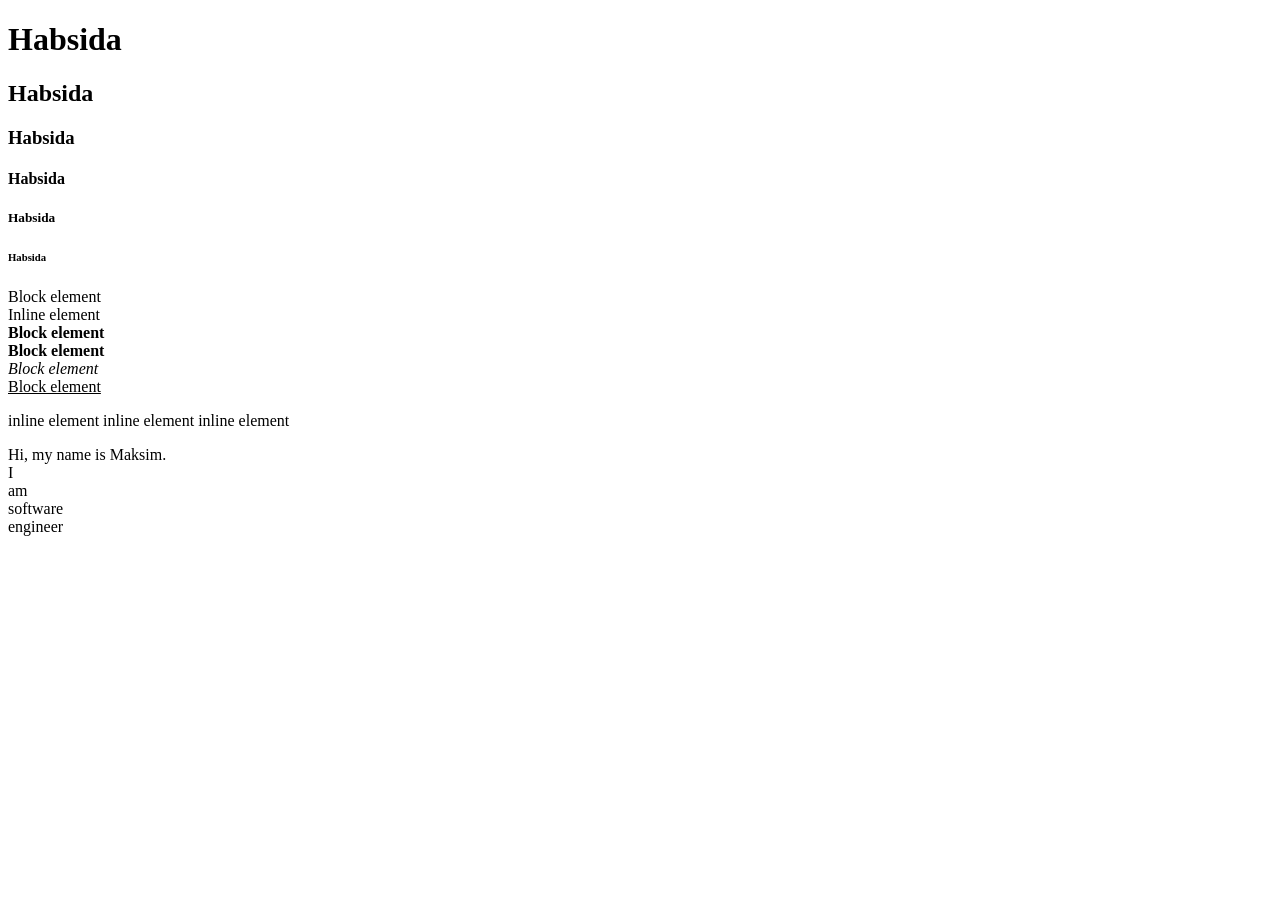
<file: HTML/index.html>
<!DOCTYPE html>
<html lang="en">
  <head>
    <meta charset="UTF-8" />
    <meta name="viewport" content="width=device-width, initial-scale=1.0" />
    <title>Index</title>
  </head>
  <body>
    <h1>Habsida</h1>
    <h2>Habsida</h2>
    <h3>Habsida</h3>
    <h4>Habsida</h4>
    <h5>Habsida</h5>
    <h6>Habsida</h6>
    <div>Block element</div>
    <span>Inline element</span>
    <div><b>Block element</b></div>
    <strong>Block element</strong>
    <div><i>Block element</i></div>
    <u>Block element</u>
    <p>
      <span>inline element</span> <span>inline element</span>
      <span>inline element</span>
    </p>
    <span
      >Hi, my name is Maksim. <br />
      I <br />
      am <br />
      software <br />
      engineer</span
    >
  </body>
</html>
</file>
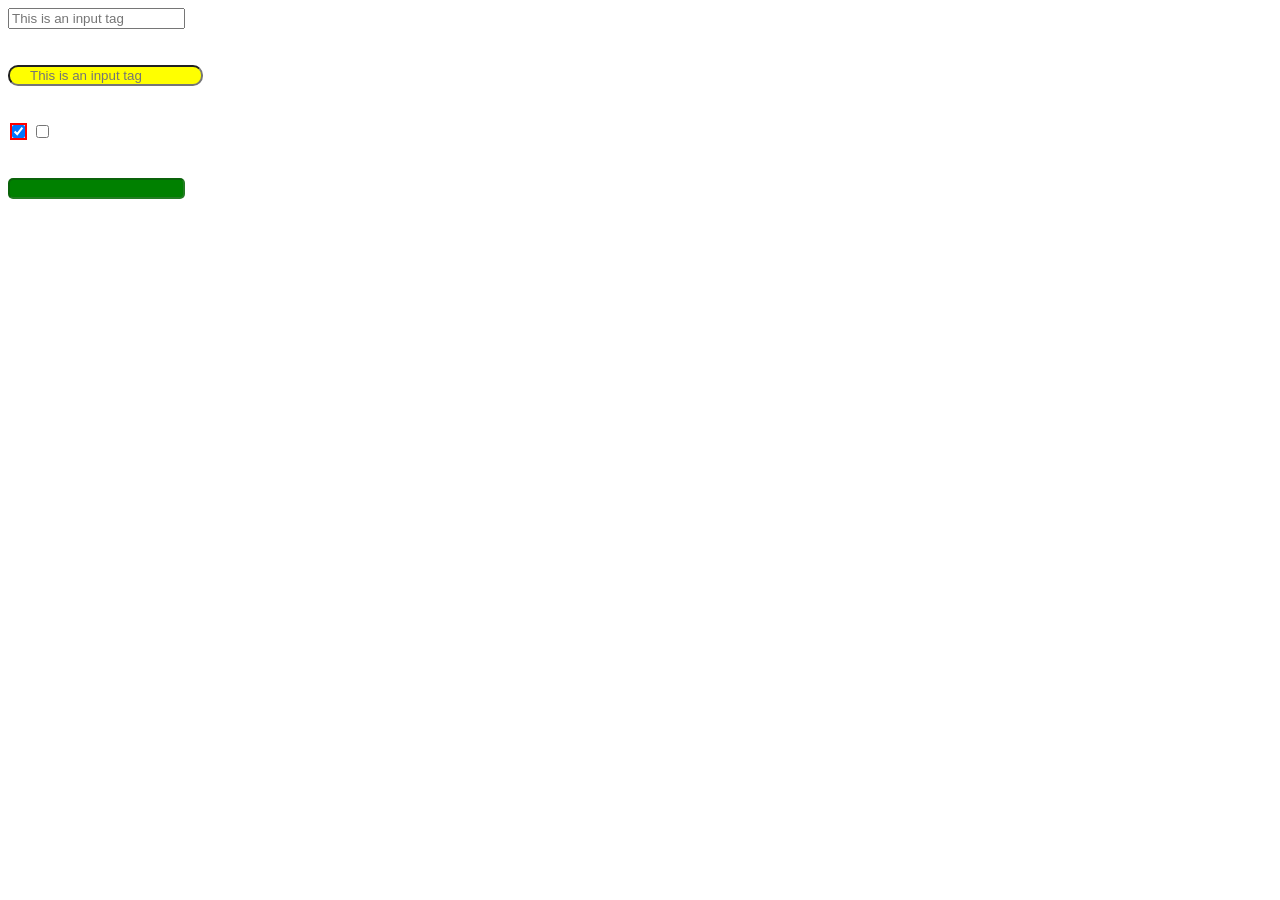
<file: HTML/attribute_selectors.html>
<!DOCTYPE html>
<html lang="en">
  <head>
    <meta charset="UTF-8" />
    <meta name="viewport" content="width=device-width, initial-scale=1.0" />
    <title>Attribute Selectors</title>
    <link rel="stylesheet" href="./../CSS/attribute_selectors.css" />
  </head>
  <body>
    <input type="text" placeholder="This is an input tag" />

    <br /><br /><br />
    <input type="number" placeholder="This is an input tag" />
    <br /><br /><br />
    <input type="checkbox" checked />
    <input type="checkbox" />
    <br /><br /><br />
    <input type="text" disabled>
  </body>
</html>
</file>
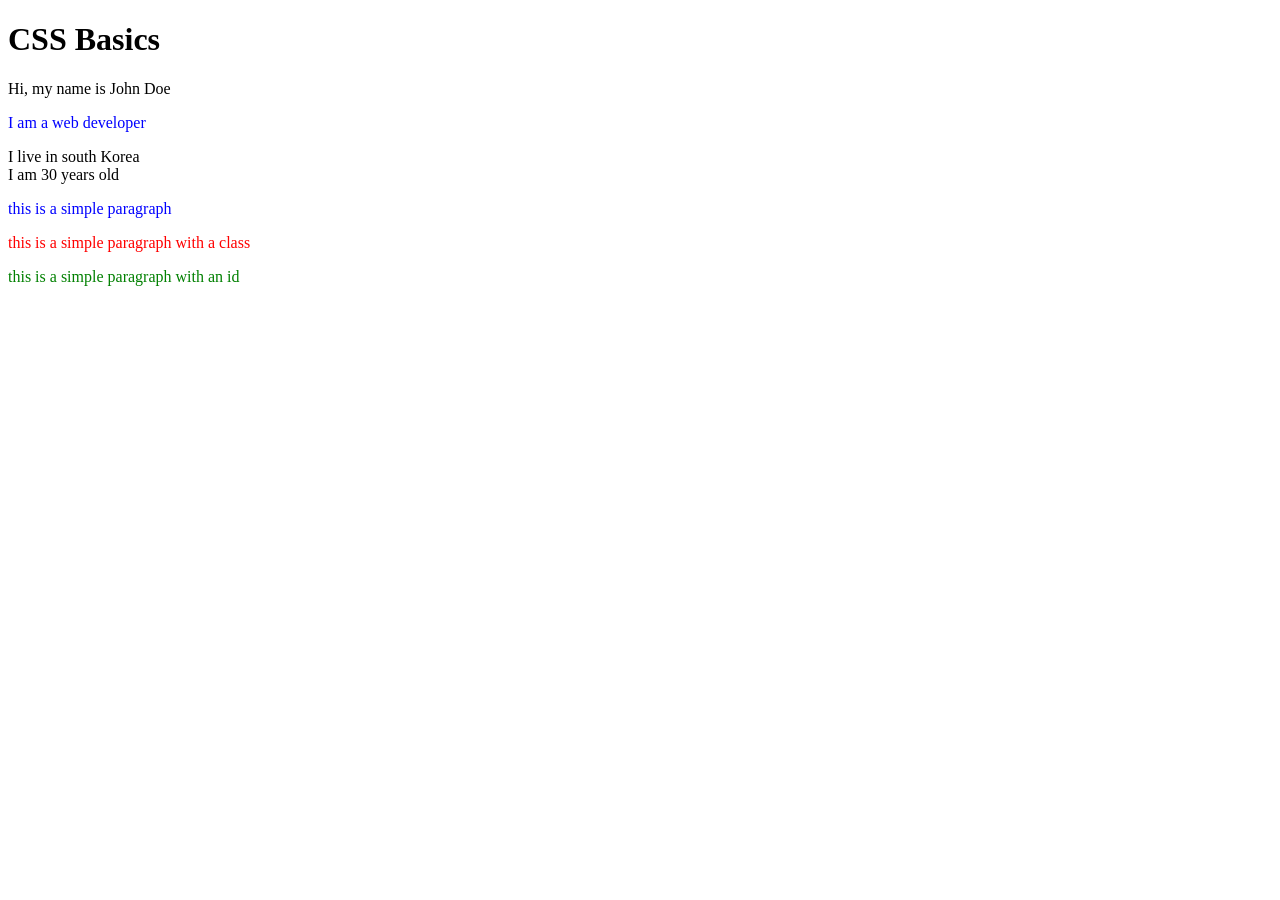
<file: HTML/basics.html>
<!DOCTYPE html>
<html lang="en">
  <head>
    <meta charset="UTF-8" />
    <meta name="viewport" content="width=device-width, initial-scale=1.0" />
    <title>CSS Basics</title>
    <link rel="stylesheet" href="./../CSS/style.css" />
  </head>
  <body>
    <div>
      <h1>CSS Basics</h1>
      <div>Hi, my name is John Doe</div>
      <p>I am a web developer</p>
      <span>I live in south Korea</span>
      <br />
      <div>I am 30 years old</div>
    </div>
    <div>
      <p>this is a simple paragraph</p>
      <p class="highlight">this is a simple paragraph with a class</p>
      <p id="special">this is a simple paragraph with an id</p>
    </div>
  </body>
</html>
</file>
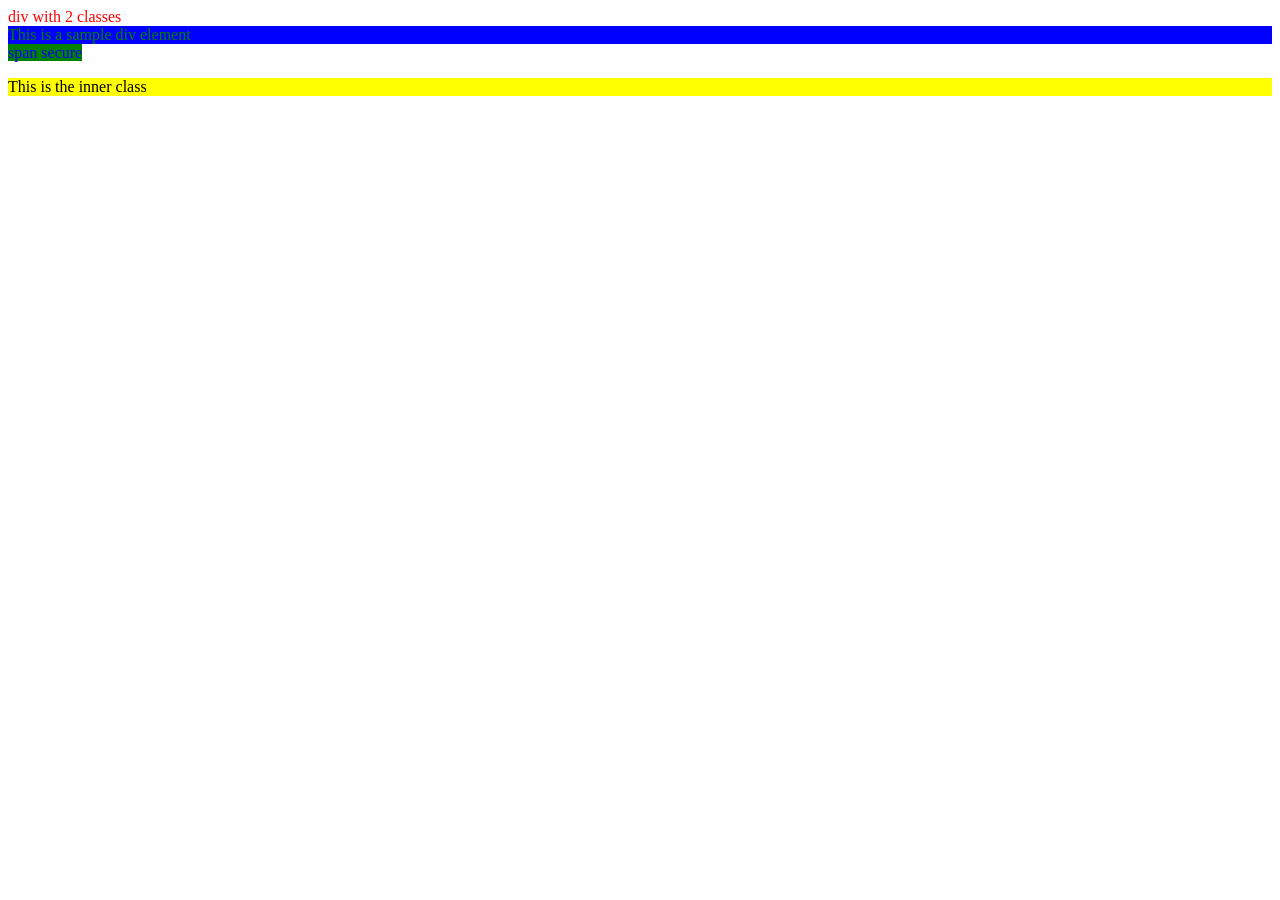
<file: HTML/classid.html>
<!DOCTYPE html>
<html lang="en">
  <head>
    <meta charset="UTF-8" />
    <meta name="viewport" content="width=device-width, initial-scale=1.0" />
    <title>Class and ID</title>
    <link rel="stylesheet" href="./../CSS/classid.css" />
  </head>
  <body>
    <!-- <ul>
      <li>child element 1</li>
      <li>child element 2</li>
    </ul>

    <p class-="note">This is note</p>
    <p>This is another note</p>
    <p>This is another note</p>
    -->
    <div class="highlight second">div with 2 classes</div>
    <div class="secure">This is a sample div element</div>
    <span class="secure">span secure</span>
    <div class="first">
        <p class="inner">This is the inner class</p>
    </div>
  </body>
</html>
</file>
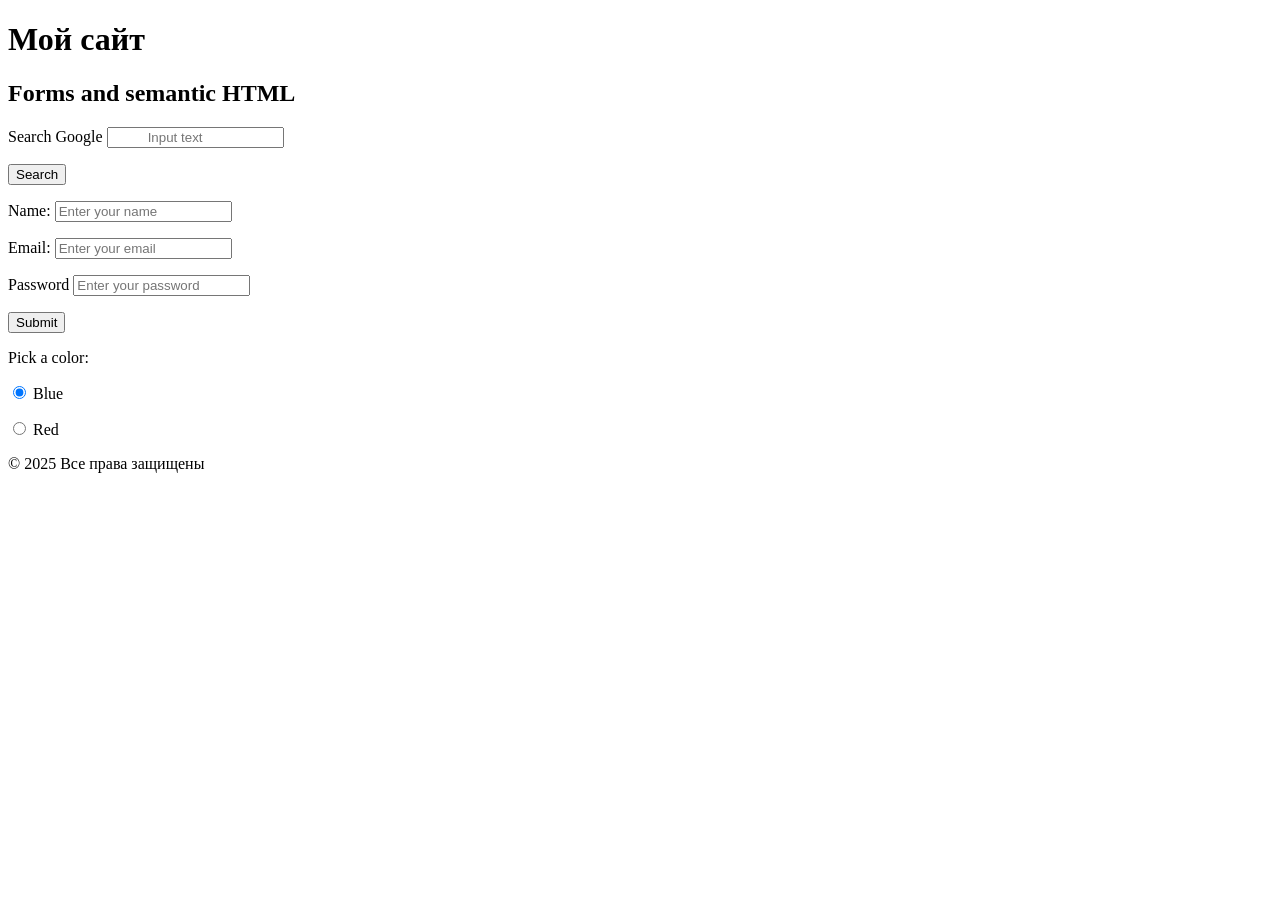
<file: HTML/forms.html>
<!DOCTYPE html>
<html lang="en">
  <head>
    <meta charset="UTF-8" />
    <meta name="viewport" content="width=device-width, initial-scale=1.0" />
    <title>Forms and semantic HTML</title>
  </head>
  <body>
    <header>
      <h1>Мой сайт</h1>
    </header>
    <main>
      <h2>Forms and semantic HTML</h2>
      <form action="https://google.com/search" method="GET">
        <p>
          <label for="search">Search Google</label>
          <input
            type="text"
            id="search"
            name="q"
            placeholder="
          Input text"
            required
          />
        </p>
        <p>
          <button type="submit">Search</button>
        </p>
      </form>
      <form>
        <p>
          <label for="name">Name:</label>
          <input
            type="text"
            id="name"
            name="name"
            placeholder="Enter your name"
            required
          />
        </p>
        <p>
          <label for="email">Email:</label>
          <input
            type="email"
            id="email"
            name="email"
            placeholder="Enter your email"
            required
          />
        </p>
        <p>
          <label for="password">Password</label>
          <input
            type="password"
            id="password"
            name="password"
            placeholder="Enter your password"
            required
          />
        </p>
        <p>
          <button type="submit">Submit</button>
        </p>
      </form>
      <form>
        <div>Pick a color:</div>
        <p>
          <input type="radio" id="blue" name="options" value="blue" checked />
          <label for="blue">Blue</label>
        </p>
        <p>
          <input type="radio" id="red" name="options" value="red" />
          <label for="red">Red</label>
        </p>
      </form>
    </main>
    <footer>
      <p>© 2025 Все права защищены</p>
    </footer>
  </body>
</html>
</file>
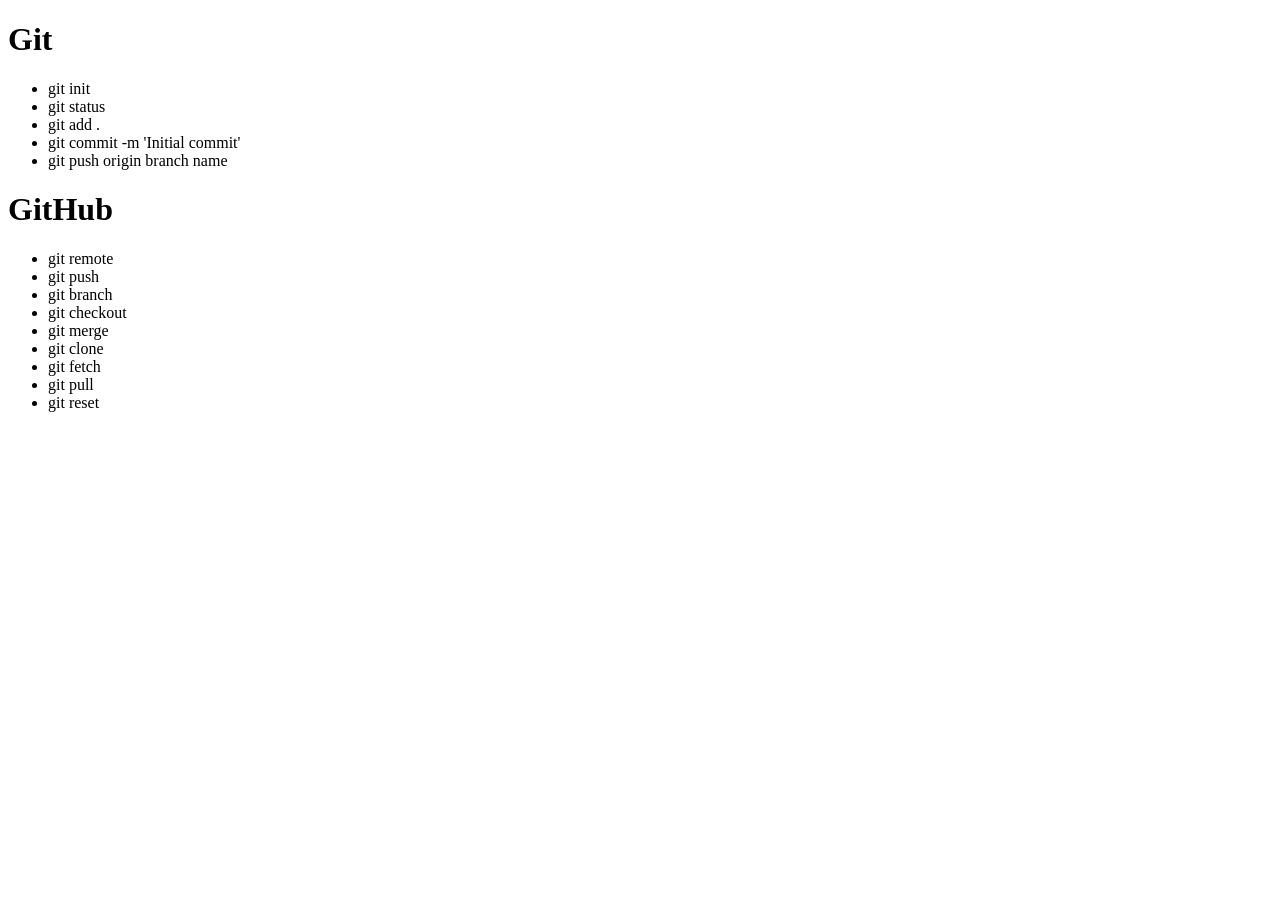
<file: HTML/git.html>
<!DOCTYPE html>
<html lang="en">
  <head>
    <meta charset="UTF-8" />
    <meta name="viewport" content="width=device-width, initial-scale=1.0" />
    <title>GIT</title>
  </head>
  <body>
    <h1>Git</h1>
    <ul>
      <li>git init</li>
      <li>git status</li>
      <li>git add .</li>
      <li>git commit -m 'Initial commit'</li>
      <li>git push origin branch name</li>
    </ul>
    <h1>GitHub</h1>
    <ul>
      <li>git remote</li>
      <li>git push</li>
      <li>git branch</li>
      <li>git checkout</li>
      <li>git merge</li>
      <li>git clone</li>
      <li>git fetch</li>
      <li>git pull</li>
      <li>git reset</li>
    </ul>
  </body>
</html>
</file>
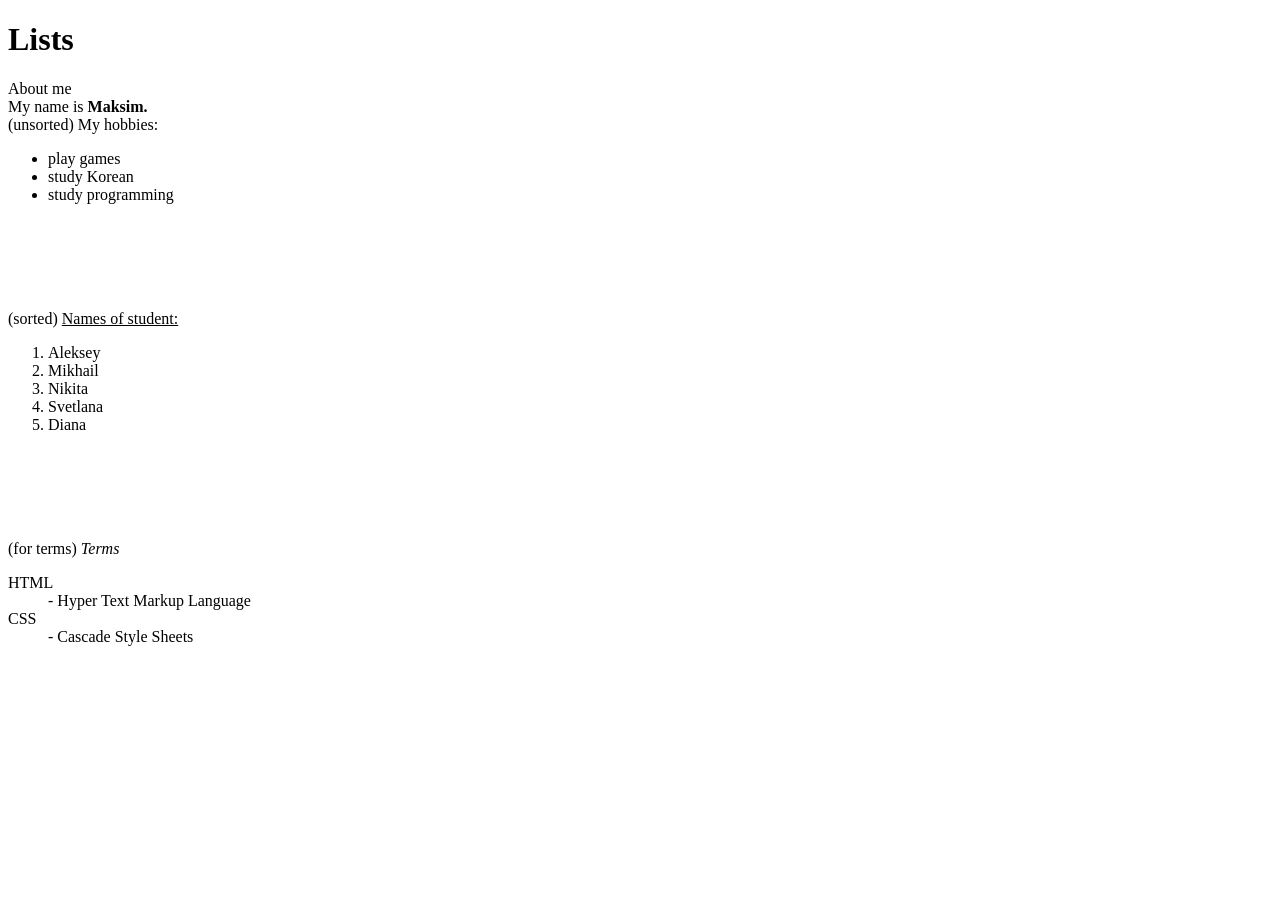
<file: HTML/lists.html>
<!DOCTYPE html>
<html lang="en">
<head>
    <meta charset="UTF-8">
    <meta name="viewport" content="width=device-width, initial-scale=1.0">
    <title>Lists</title>
</head>
<body>
    <h1>Lists</h1>
    <div>
      <div>About me</div>
      <div>My name is <b>Maksim.</b></div>
      <div>(unsorted) My hobbies:</div>
      <ul>
        <li>play games</li>
        <li>study Korean</li>
        <li>study programming</li>
      </ul>
    </div>
    <br /><br /><br /><br /><br />
    <div>
      <div>(sorted) <u>Names of student:</u></div>
      <ol>
        <li>Aleksey</li>
        <li>Mikhail</li>
        <li>Nikita</li>
        <li>Svetlana</li>
        <li>Diana</li>
      </ol>
    </div>
    <br /><br /><br /><br /><br />
    <div>
      <div>(for terms) <i>Terms</i></div>
      <dl>
        <dt>HTML</dt>
        <dd>- Hyper Text Markup Language</dd>
        <dt>CSS</dt>
        <dd>- Cascade Style Sheets</dd>
      </dl>
    </div>
</body>
</html>
</file>
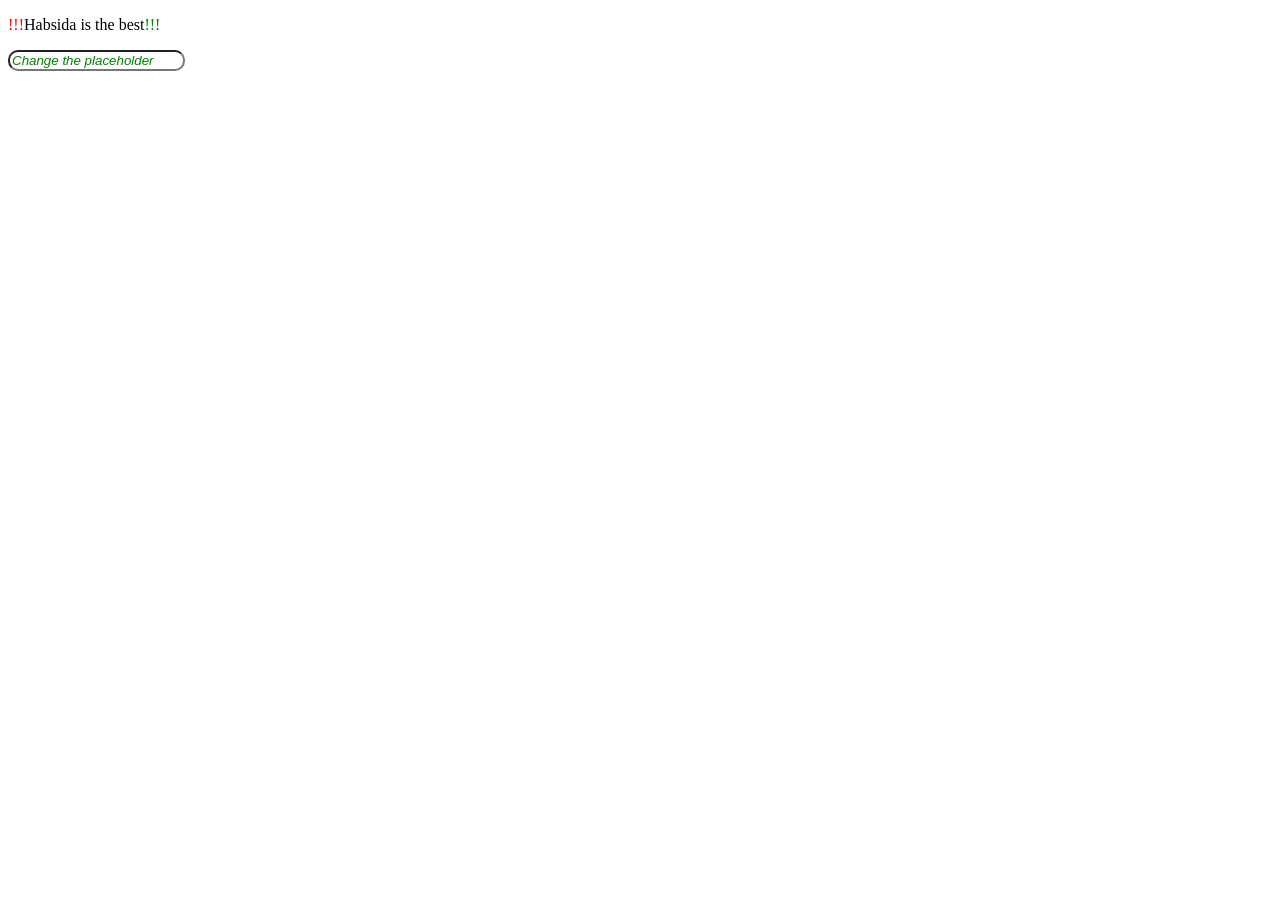
<file: HTML/pseudo_classes_elements.html>
<!DOCTYPE html>
<html lang="en">
  <head>
    <meta charset="UTF-8" />
    <meta name="viewport" content="width=device-width, initial-scale=1.0" />
    <title>Pseudo classes, Pseudo elements</title>
    <link rel="stylesheet" href="./../CSS/pseudo_classes_elements.css" />
  </head>
  <body>
    <!--
   <a href="https://google.com">click on this link</a>
   <br><br><br>
   <input type="text" placeholder="this is a text input">
   <br><br><br>
   <ul>
    <li>first</li>
    <li>second</li>
    <li>third</li>
   </ul>
   -->
   <!--Pseudo Elements-->
   <p>Habsida is the best</p>
   <input type="text" placeholder="Change the placeholder"> 
  </body>
</html>
</file>
<file: CSS/attribute_selectors.css>
input[type="number"] {
background-color: yellow;
color: red;
border-radius: 10px;
padding-left: 20px;
}
input[checked] {
outline: 2px solid red;
}
input[disabled] {
background-color: green;
border-radius: 5px;
}
</file>
<file: CSS/style.css>
/*
h1 {
  color: aqua;
}

1.Name in English
2.HEX Value = #000000
3.RGB Value = rgb(0,0,0)
3.

p {
  color: rgb(26, 97, 46);
  font-size: 30px;
  font-style: italic;
  font-weight: bold;
  background-color: yellow;
  width: 60%;
  height: 400px;
  text-align: center;
  border: 1px solid black;
  margin: 150px 0 150px 0;
  padding: 400px;
}
span {
  color: green;
  font-size: 20px;
  font-family: Arial, Helvetica, sans-serif;
  font-weight: bold;
  background-color: pink;
  text-decoration: underline;
}
*/
p {
  color: blue;
}
.highlight {
  color: red;
}
#special {
  color: green;
}
</file>
<file: CSS/classid.css>
ul > li {
  color: blue;
}
li + li {
  border-top: 1px solid black;
}
.note ~ p {
  color: red;
}
/*
> - direct child
+ - только следующий элемент получит стили
~ - все следующие элементы получат стили (кроме первого)
*/
.highlight.second{
    color: red;
}
div.secure{
    background-color: blue;
    color: green;
}
span.secure{
    background-color: green;
    color: blue;
}
.first .inner{
    background-color: yellow;
    color: black;
}
</file>
<file: CSS/pseudo_classes_elements.css>
/*
a:hover{
    color: red;
    text-transform: uppercase;
}
input:focus{
    background-color: black;
}
li:first-child{
    color: orange;
    text-decoration: underline;
}
li:last-child{
    color: green;
}*/
p::before{
content: "!!!";
color: red;
}
p::after{
    content: "!!!";
    color: green;
}
input::placeholder{
    color: green;
    font-style: italic;
    
}
input{
    color: brown;
    border-radius: 10px;
}
</file>
